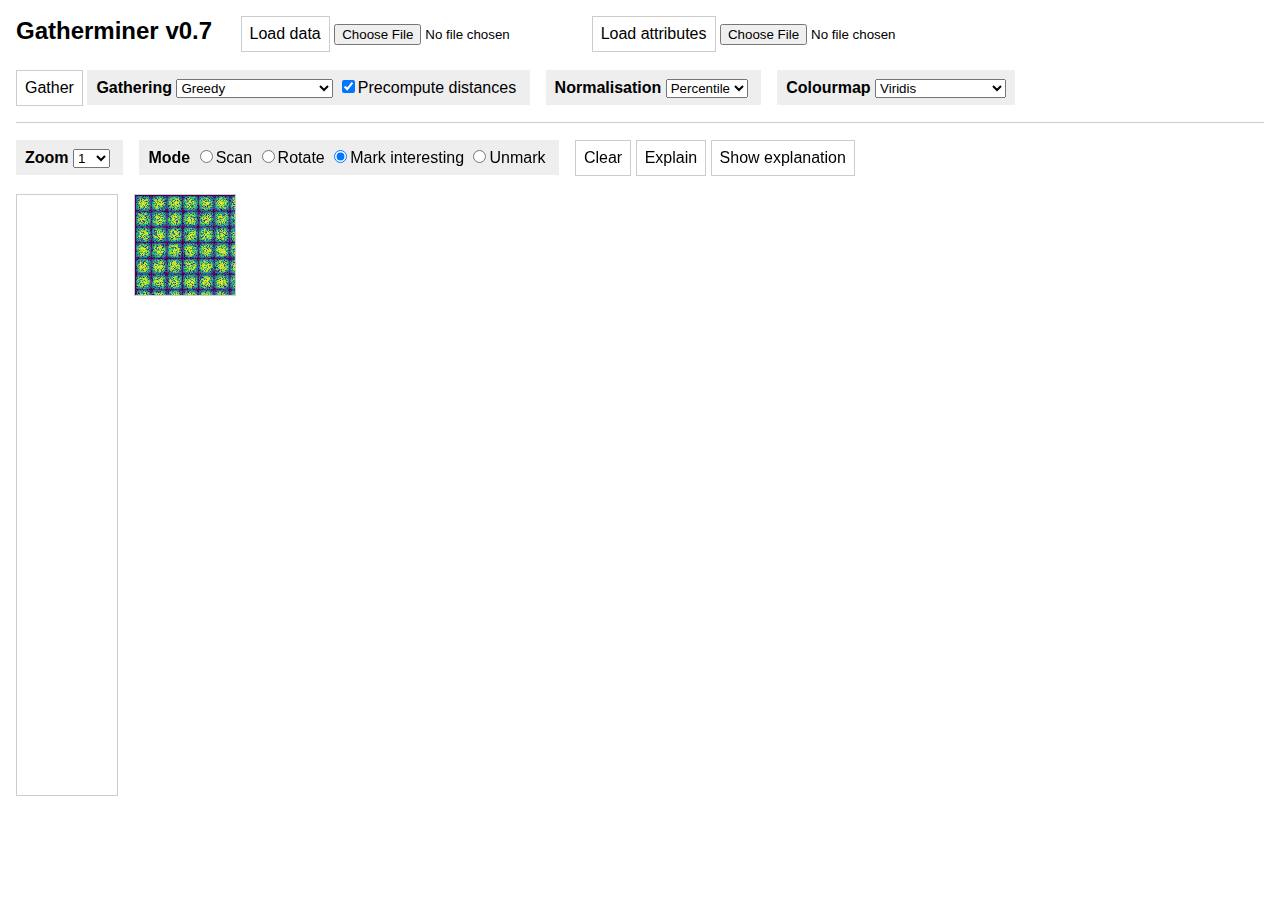
<file: index.html>
<!DOCTYPE HTML>
<html>
  <head>
  	<link rel="stylesheet" type="text/css" href="style.css">
    <title> Gatherminer v0.7</title>
  </head>
  <body>
  	<span style="font-weight:bold;font-size:1.5em;margin-right:1em;">Gatherminer v0.7</span>
    <button onmousedown="loadData()">Load data</button>
    <input type="file" id="input">
    <button onmousedown="loadAttributes()">Load attributes</button>
    <input type="file" id="inputAttributes">

    <br><br>

    <button id="gatherButton" onmousedown="gather()">Gather</button>
    <span class="neatBorderBox" id='gatherProgress' style="display:none"></span>

    <span class="neatBorderBox">
      <b>Gathering</b>
      <select id="gatheringStrategySelector">
      <option value="genetic">Genetic</option>
      <option value="greedy" selected="selected">Greedy</option>
      <option value="greedyImperfectSeed">Greedy imperfect seed</option>
      </select>
      <input type="checkbox" id="precomputeDistancesCheckbox" checked="false">Precompute distances
    </span>

    <span class="neatBorderBox">
		    <b>Normalisation</b>
		    <select id="normalisationSelector">
				<option value="percentile" selected="selected">Percentile</option>
				<option value="range">Range</option>
			  </select>
	  </span>

    <span class="neatBorderBox">
      <b>Colourmap</b>
      <select id="colourmapSelector">
    	<option value="grayscale">Grayscale</option>
    	<option value="redyellowgreen">Red-Yellow-Green</option>
    	<option value="rainbow">Rainbow</option>
    	<option value="viridis" selected="selected">Viridis</option>
    </select>
    </span>

    <hr>

    <div id="tools" style="position:fixed;z-index:2;">
	    <span class="neatBorderBox">
		    <b>Zoom</b>

		    <select id="zoomSelector">
  				<option value="1" selected="selected">1</option>
  				<option value="2">2</option>
  				<option value="3">3</option>
  				<option value="4">4</option>
  				<option value="5">5</option>
  				<option value="6">6</option>
  				<option value="7">7</option>
  				<option value="8">8</option>
  				<option value="9">9</option>
  				<option value="10">10</option>
			  </select>
	    </span>

		<span class="neatBorderBox">
		    <b>Mode</b>
		    <label><input type="radio" name="mode" value="scan">Scan</label>
		    <label><input type="radio" name="mode" value="shift">Rotate</label>
		    <label><input type="radio" name="mode" value="selectBrush" checked="true">Mark interesting</label>
		    <label><input type="radio" name="mode" value="deselectBrush">Unmark</label>
	  </span>
    <button onmousedown="clearBrush()">Clear</button>

	  <button onmousedown="explain()">Explain</button>
	  <button id="explainToggle" onmousedown="toggleDisplayExplanation()">Show explanation</button>
	</div>

	<br><br>
	<div id="explainTabs" class="tabs" style="display:none">
		<ul class="tab-links">
			<li class="active"><a href="#tab1">Bar chart view</a></li>
			<li><a href="#tab2">Tree view</a></li>
			<li><a href="#tab6">Treemap</a></li>
			<li><a href="#tab3">Aggregate line charts</a></li>
			<li><a href="#tab4">Series list</a></li>
			<li><a href="#tab5">Value distributions</a></li>
		</ul>

		<div class="tab-content">
			<div id="tab1" class="tab active">
				<div id="barChartView">
					<div id="legend"></div>
				</div>
			</div>

			<div id="tab2" class="tab">
				<!-- contains old tree visualisation -->
				<div  id='treeCanvas'>
				</div>

				<!-- contains new tree visualisation -->
				<div id="tree-container"></div>

				<!-- contains scatterplot of tree nodes -->
				<div id="scatterTree">
				</div>
			</div>

			<div id="tab3" class="tab">
				<div id="aggregateChartContainer" style="padding:10px">
				<!-- The canvases in this tab are enclosed in spans because the
					function used to draw charts in them, drawLineChart, deletes
					the canvas and creates it afresh. It uses parentNode to do this,
					and so canvases need a unique parentNode so that when they are
					recreated they are added back to the document in the right
					place.
				-->
				<p>Average of selected series:</p>
				<span>
				<canvas id="avgChart" width="800" height="100">Canvas not supported.</canvas>
				</span>
				<p>Sum of selected series:</p>
				<span>
				<canvas id="sumChart" width="800" height="100">Canvas not supported.</canvas>
				</span>
				</div>
			</div>

			<div id="tab4" class="tab">
				<!-- "The selection contains the following series" -->
				<div  id='seriesList'>
				</div>
			</div>

			<div id="tab5" class="tab">
			</div>

			<div id="tab6" class="tab">
				<!-- Treemap chart goes here -->
				<p id="treeMapChart">
			</div>
		</div>
	</div>

	<br>
	<!-- for some reason, if this div is simply display:inline,
		 the scan charts stop appearing! that's why I'm using display: inline-block.
	-->
    <div style="position:relative;display:inline-block;">
    		<canvas id="myCanvas" style=""> Canvas not supported.</canvas>

		<!-- beware: z-index obscures click events from passing through -->
		<span id="scanChartContainer" style="z-index:1;">
			<canvas id="scanChart" width="800" height="100">
				Canvas not supported.
			</canvas>
			<div id="scanDisplay"></div>
		</span>
    </div>

    <div id="minimapContainer" style="display:block;float:left;cursor:move;z-index:100;margin-right:1em;">
		<canvas id="minimap" width="100" height="600" style="border: 1px #ccc solid">
			Canvas not supported.
		</canvas>
	</div>

    <script type="text/javascript" src="jquery-1.11.1.min.js"></script>
    <script src="d3.min.js"></script>
    <script src="dndTree.js"></script>
    <script src="Chart.js"></script>
    <script type="text/javascript" src="underscore-min.js"></script>
    <script src="id3.js"></script>
    <script src="plotly-latest.min.js"></script>
    <script src="treemap.js"></script>

    <script src="main.js"></script>
  </body>
</html>
</file>
<file: style.css>
body
{
	margin: 0px;
	padding: 1em;
	font-family: "Helvetica Neue","Helvetica","Arial","Sans-serif";
	font-size:1em;
	/*background: #EEE;*/
}

hr {
    display: block;
    height: 1px;
    border: 0;
    border-top: 1px solid #ccc;
    margin: 1em 0;
}

.neatBorderBox {
	border: 1px #eee solid;
	padding: 0.5em;
	margin-right: 1em;
	background: #eee;
}

#myCanvas
{
	border: 1px #CCC solid;
}

#scanChartContainer
{
	position: absolute;
	top: 0;
	left: 0;
	background:rgba(255,255,255,0.9);
	padding: 10px;
	border: 1px solid #CCC;
	display: none;
}

div
{
	margin: 0;
}

#scanDisplay table, th, td
{
   border: 1px solid black;
   border-collapse: collapse;
   /*
		If you just collapse all table borders, it messes up the tree visualisation
		that Google charts API makes. That's why this CSS rule only applies to tables
		within the #scanDisplay element.
   */
}

button
{
	/*min-width: 8em;*/
	padding: 0.5em;
	border: 0.1em solid #CCC;
	outline: none;
	background: white;
	font-size:1em;
	/*box-shadow: 0px 1px 5px #CCC;*/

	transition: all linear 100ms;
}

button:active
{
	position:relative;
	top:0.1em;
}

button:hover
{
	background: #CCC;
	color:white;

	transition: all linear 100ms;
}

button:disabled
{
	border:1px solid white;
	box-shadow:none;
	color:white;

	transition: background linear 100ms;
	transition: border linear 100ms;
}

button:disabled:hover
{
	background:white;
	color:white;
}

.chart
{
		/*border: 1px #CCC solid;*/
		margin: 1em;
		display: inline-block;
}

/*----- Tabs -----*/
.tabs {
	width:100%;
	display:inline-block;
	background: #eee;
}

/*----- Tab Links -----*/
/* Clearfix */
.tab-links:after {
	display:block;
	clear:both;
	content:'';
}

ul.tab-links {
	margin-bottom: 0;
}

.tab-links li {
	/*margin:0px 5px;*/
	float:left;
	list-style:none;
}

.tab-links a {
	padding:9px 15px;
	display:inline-block;
	/*border-radius:3px 3px 0px 0px;*/
	border: 1px solid #CCC;
	background:#fff;
	font-size:16px;
	font-weight:600;
	color:#4c4c4c;
	transition:all linear 0.15s;
	text-decoration:none;
}

.tab-links a:hover {
	background:#a7cce5;
	text-decoration:none;
}

li.active a, li.active a:hover {

	background:#7FB5DA;
	color:#4c4c4c;
	text-decoration:none;
}

/*----- Content of Tabs -----*/
.tab-content {
	/*
	padding:15px;
	border-radius:3px;
	box-shadow:-1px 1px 1px rgba(0,0,0,0.15);
	*/
	box-shadow:-1px 1px 1px rgba(0,0,0,0.15);
	border: 1px solid #CCC;
	background:#fff;
	background: #eee;
}

.tab {
	display:none;
}

.tab.active {
	display:block;
}

/* D3 based treeview related CSS */

	.node {
    cursor: pointer;
  }

  .overlay{
      background-color:#EEE;
  }

  .node circle {
    fill: #fff;
    stroke: steelblue;
    stroke-width: 1.5px;
  }

  .node text {
    font-size:10px;
    font-family:sans-serif;
  }

  .link {
    fill: none;
    stroke: #ccc;
    stroke-width: 1.5px;
  }

  .templink {
    fill: none;
    stroke: red;
    stroke-width: 3px;
  }

  .ghostCircle.show{
      display:block;
  }

  .ghostCircle, .activeDrag .ghostCircle{
       display: none;
  }

/* end D3 based treeview CSS */

/* treemap CSS from http://codepen.io/boars/pen/JjILy */
/* doesn't look any different from Bostock's orginal treemap */

#treeMapChart {
  width: 960px;
  height: 500px;
  background: #ddd;
}

text {
  pointer-events: none;
}

.grandparent text {
  font-weight: bold;
}

rect {
  /* fill: none; */
  stroke: black;
  stroke-width: 1px;
}

rect.parent {
  stroke-width: 3px;
}

/*
	rect.parent,
	.grandparent rect {
	  stroke-width: 3px;
	}
*/
.grandparent rect {
  fill: #F8F8F8; /* orange */
}

.grandparent:hover rect {
  fill: #E6E6E6; /* #ee9700 */
}

.children rect.parent,
.grandparent rect {
  cursor: pointer;
}

.children rect.parent {
  /* fill: #bbb; */
  /*fill-opacity: .5;*/
  fill-opacity: 0;
}

.children:hover rect.child {
  /*fill: #bbb;*/
}

/* end treemap CSS */

div.tooltip {
  position: absolute;
  text-align: left;
  width: auto;
  height: auto;
  padding: 2px;
  background: lightsteelblue;
  border: 1px solid black;
  pointer-events: none;
}

.dot {
  /*stroke: #000;*/
  stroke: 'hsl(200, 100%, 40%)';
}
</file>
